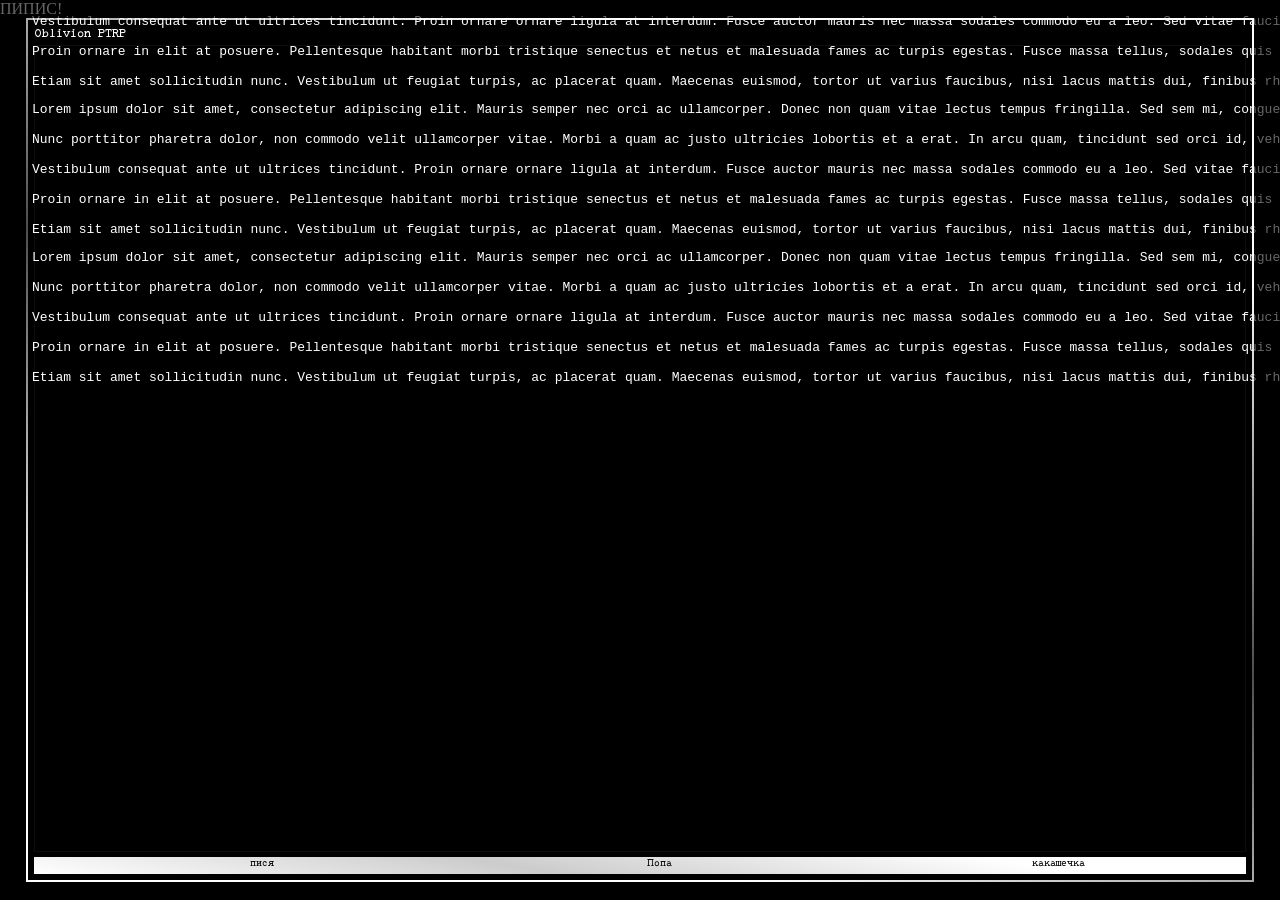
<file: intertest.html>
<!DOCTYPE html>
<html lang="">
  <head>
    <meta charset="utf-8">
    <link rel='stylesheet' type='text/css' href='assets/styles/nterfacer1.css'>
    <link rel='stylesheet' type='text/css' href='assets/styles/main.css'>
    <title></title>
  </head>
  <body>
    <dialog-nametag>ПИПИС!</dialog-nametag>
    <main>
    <pre>Lorem ipsum dolor sit amet, consectetur adipiscing elit. Mauris semper nec orci ac ullamcorper. Donec non quam vitae lectus tempus fringilla. Sed sem mi, congue vitae sapien non, aliquet iaculis ligula. Cras sagittis augue vel urna accumsan, ac congue ante placerat. Praesent dui lectus, dictum id arcu posuere, blandit elementum purus. Phasellus luctus, ligula quis ornare tristique, ante metus congue felis, ac sagittis ante sem eget dolor. Fusce id neque est. Cras pretium quis augue id molestie. Mauris non quam pulvinar, lacinia felis sit amet, iaculis sem. Fusce id nulla pellentesque, molestie neque ac, molestie purus. Phasellus malesuada massa ligula, at laoreet tellus pretium sed.

Nunc porttitor pharetra dolor, non commodo velit ullamcorper vitae. Morbi a quam ac justo ultricies lobortis et a erat. In arcu quam, tincidunt sed orci id, vehicula feugiat magna. Proin quis magna a odio commodo faucibus. Donec lorem nunc, laoreet a luctus at, viverra ac erat. Duis porta, ante non euismod gravida, enim lorem placerat urna, nec ullamcorper velit lorem at dolor. Proin ac arcu sed risus vestibulum pulvinar. Fusce sapien quam, ornare sit amet accumsan a, commodo vitae arcu. Integer tempor id mauris non laoreet. Nulla ornare, nisl ut laoreet dapibus, lorem eros commodo urna, in suscipit quam turpis sed nulla. Morbi ut est mi.

Vestibulum consequat ante ut ultrices tincidunt. Proin ornare ornare ligula at interdum. Fusce auctor mauris nec massa sodales commodo eu a leo. Sed vitae faucibus erat. Duis id nulla euismod, convallis ex gravida, placerat nulla. In vehicula gravida euismod. Orci varius natoque penatibus et magnis dis parturient montes, nascetur ridiculus mus. Maecenas mattis rhoncus volutpat. Etiam sodales sodales odio, vitae placerat augue sagittis non. Donec id dictum lorem, ut varius nisi. Duis sit amet elit sollicitudin, ornare justo at, ultricies augue. Nulla facilisi.

Proin ornare in elit at posuere. Pellentesque habitant morbi tristique senectus et netus et malesuada fames ac turpis egestas. Fusce massa tellus, sodales quis neque sed, malesuada vestibulum felis. Suspendisse potenti. Phasellus malesuada tincidunt nunc quis dapibus. Duis porttitor metus dui, nec ornare tellus eleifend eget. Suspendisse at libero at augue condimentum commodo a non felis. In arcu elit, vulputate et felis vitae, aliquet ullamcorper velit. Donec aliquam nisi ac magna eleifend cursus. Quisque ut faucibus orci. Aenean iaculis, massa et accumsan mattis, nunc lorem porttitor dolor, at faucibus dolor orci in nisl. In hac habitasse platea dictumst. Ut eu finibus velit. Nam feugiat, nunc in fermentum elementum, nisi purus tincidunt nisi, ac maximus quam magna ac mauris. Phasellus in ligula ac lectus aliquet sodales id vel mauris.

Etiam sit amet sollicitudin nunc. Vestibulum ut feugiat turpis, ac placerat quam. Maecenas euismod, tortor ut varius faucibus, nisi lacus mattis dui, finibus rhoncus est libero pellentesque nunc. Phasellus non sapien id enim blandit scelerisque. Etiam dignissim magna justo, id bibendum mauris hendrerit et. Praesent pulvinar finibus gravida. Etiam ornare neque eget leo semper iaculis. Maecenas molestie, lorem non suscipit vestibulum, nisl neque consequat neque, fermentum porttitor turpis magna eu turpis. Interdum et malesuada fames ac ante ipsum primis in faucibus. Sed laoreet ligula convallis sollicitudin congue. Mauris blandit nisl vitae gravida pulvinar. Nullam efficitur suscipit gravida. Pellentesque hendrerit viverra sapien, id venenatis lectus dictum at. Ut in lorem ut leo tincidunt ornare. Vivamus pulvinar, sem eget sollicitudin tempus, dolor ligula tincidunt ipsum, non aliquet neque massa bibendum quam. Pellentesque accumsan erat quis velit interdum semper.</pre>
    <pre>Lorem ipsum dolor sit amet, consectetur adipiscing elit. Mauris semper nec orci ac ullamcorper. Donec non quam vitae lectus tempus fringilla. Sed sem mi, congue vitae sapien non, aliquet iaculis ligula. Cras sagittis augue vel urna accumsan, ac congue ante placerat. Praesent dui lectus, dictum id arcu posuere, blandit elementum purus. Phasellus luctus, ligula quis ornare tristique, ante metus congue felis, ac sagittis ante sem eget dolor. Fusce id neque est. Cras pretium quis augue id molestie. Mauris non quam pulvinar, lacinia felis sit amet, iaculis sem. Fusce id nulla pellentesque, molestie neque ac, molestie purus. Phasellus malesuada massa ligula, at laoreet tellus pretium sed.

Nunc porttitor pharetra dolor, non commodo velit ullamcorper vitae. Morbi a quam ac justo ultricies lobortis et a erat. In arcu quam, tincidunt sed orci id, vehicula feugiat magna. Proin quis magna a odio commodo faucibus. Donec lorem nunc, laoreet a luctus at, viverra ac erat. Duis porta, ante non euismod gravida, enim lorem placerat urna, nec ullamcorper velit lorem at dolor. Proin ac arcu sed risus vestibulum pulvinar. Fusce sapien quam, ornare sit amet accumsan a, commodo vitae arcu. Integer tempor id mauris non laoreet. Nulla ornare, nisl ut laoreet dapibus, lorem eros commodo urna, in suscipit quam turpis sed nulla. Morbi ut est mi.

Vestibulum consequat ante ut ultrices tincidunt. Proin ornare ornare ligula at interdum. Fusce auctor mauris nec massa sodales commodo eu a leo. Sed vitae faucibus erat. Duis id nulla euismod, convallis ex gravida, placerat nulla. In vehicula gravida euismod. Orci varius natoque penatibus et magnis dis parturient montes, nascetur ridiculus mus. Maecenas mattis rhoncus volutpat. Etiam sodales sodales odio, vitae placerat augue sagittis non. Donec id dictum lorem, ut varius nisi. Duis sit amet elit sollicitudin, ornare justo at, ultricies augue. Nulla facilisi.

Proin ornare in elit at posuere. Pellentesque habitant morbi tristique senectus et netus et malesuada fames ac turpis egestas. Fusce massa tellus, sodales quis neque sed, malesuada vestibulum felis. Suspendisse potenti. Phasellus malesuada tincidunt nunc quis dapibus. Duis porttitor metus dui, nec ornare tellus eleifend eget. Suspendisse at libero at augue condimentum commodo a non felis. In arcu elit, vulputate et felis vitae, aliquet ullamcorper velit. Donec aliquam nisi ac magna eleifend cursus. Quisque ut faucibus orci. Aenean iaculis, massa et accumsan mattis, nunc lorem porttitor dolor, at faucibus dolor orci in nisl. In hac habitasse platea dictumst. Ut eu finibus velit. Nam feugiat, nunc in fermentum elementum, nisi purus tincidunt nisi, ac maximus quam magna ac mauris. Phasellus in ligula ac lectus aliquet sodales id vel mauris.

Etiam sit amet sollicitudin nunc. Vestibulum ut feugiat turpis, ac placerat quam. Maecenas euismod, tortor ut varius faucibus, nisi lacus mattis dui, finibus rhoncus est libero pellentesque nunc. Phasellus non sapien id enim blandit scelerisque. Etiam dignissim magna justo, id bibendum mauris hendrerit et. Praesent pulvinar finibus gravida. Etiam ornare neque eget leo semper iaculis. Maecenas molestie, lorem non suscipit vestibulum, nisl neque consequat neque, fermentum porttitor turpis magna eu turpis. Interdum et malesuada fames ac ante ipsum primis in faucibus. Sed laoreet ligula convallis sollicitudin congue. Mauris blandit nisl vitae gravida pulvinar. Nullam efficitur suscipit gravida. Pellentesque hendrerit viverra sapien, id venenatis lectus dictum at. Ut in lorem ut leo tincidunt ornare. Vivamus pulvinar, sem eget sollicitudin tempus, dolor ligula tincidunt ipsum, non aliquet neque massa bibendum quam. Pellentesque accumsan erat quis velit interdum semper.</pre>
    <pre>Lorem ipsum dolor sit amet, consectetur adipiscing elit. Mauris semper nec orci ac ullamcorper. Donec non quam vitae lectus tempus fringilla. Sed sem mi, congue vitae sapien non, aliquet iaculis ligula. Cras sagittis augue vel urna accumsan, ac congue ante placerat. Praesent dui lectus, dictum id arcu posuere, blandit elementum purus. Phasellus luctus, ligula quis ornare tristique, ante metus congue felis, ac sagittis ante sem eget dolor. Fusce id neque est. Cras pretium quis augue id molestie. Mauris non quam pulvinar, lacinia felis sit amet, iaculis sem. Fusce id nulla pellentesque, molestie neque ac, molestie purus. Phasellus malesuada massa ligula, at laoreet tellus pretium sed.

Nunc porttitor pharetra dolor, non commodo velit ullamcorper vitae. Morbi a quam ac justo ultricies lobortis et a erat. In arcu quam, tincidunt sed orci id, vehicula feugiat magna. Proin quis magna a odio commodo faucibus. Donec lorem nunc, laoreet a luctus at, viverra ac erat. Duis porta, ante non euismod gravida, enim lorem placerat urna, nec ullamcorper velit lorem at dolor. Proin ac arcu sed risus vestibulum pulvinar. Fusce sapien quam, ornare sit amet accumsan a, commodo vitae arcu. Integer tempor id mauris non laoreet. Nulla ornare, nisl ut laoreet dapibus, lorem eros commodo urna, in suscipit quam turpis sed nulla. Morbi ut est mi.

Vestibulum consequat ante ut ultrices tincidunt. Proin ornare ornare ligula at interdum. Fusce auctor mauris nec massa sodales commodo eu a leo. Sed vitae faucibus erat. Duis id nulla euismod, convallis ex gravida, placerat nulla. In vehicula gravida euismod. Orci varius natoque penatibus et magnis dis parturient montes, nascetur ridiculus mus. Maecenas mattis rhoncus volutpat. Etiam sodales sodales odio, vitae placerat augue sagittis non. Donec id dictum lorem, ut varius nisi. Duis sit amet elit sollicitudin, ornare justo at, ultricies augue. Nulla facilisi.

Proin ornare in elit at posuere. Pellentesque habitant morbi tristique senectus et netus et malesuada fames ac turpis egestas. Fusce massa tellus, sodales quis neque sed, malesuada vestibulum felis. Suspendisse potenti. Phasellus malesuada tincidunt nunc quis dapibus. Duis porttitor metus dui, nec ornare tellus eleifend eget. Suspendisse at libero at augue condimentum commodo a non felis. In arcu elit, vulputate et felis vitae, aliquet ullamcorper velit. Donec aliquam nisi ac magna eleifend cursus. Quisque ut faucibus orci. Aenean iaculis, massa et accumsan mattis, nunc lorem porttitor dolor, at faucibus dolor orci in nisl. In hac habitasse platea dictumst. Ut eu finibus velit. Nam feugiat, nunc in fermentum elementum, nisi purus tincidunt nisi, ac maximus quam magna ac mauris. Phasellus in ligula ac lectus aliquet sodales id vel mauris.

Etiam sit amet sollicitudin nunc. Vestibulum ut feugiat turpis, ac placerat quam. Maecenas euismod, tortor ut varius faucibus, nisi lacus mattis dui, finibus rhoncus est libero pellentesque nunc. Phasellus non sapien id enim blandit scelerisque. Etiam dignissim magna justo, id bibendum mauris hendrerit et. Praesent pulvinar finibus gravida. Etiam ornare neque eget leo semper iaculis. Maecenas molestie, lorem non suscipit vestibulum, nisl neque consequat neque, fermentum porttitor turpis magna eu turpis. Interdum et malesuada fames ac ante ipsum primis in faucibus. Sed laoreet ligula convallis sollicitudin congue. Mauris blandit nisl vitae gravida pulvinar. Nullam efficitur suscipit gravida. Pellentesque hendrerit viverra sapien, id venenatis lectus dictum at. Ut in lorem ut leo tincidunt ornare. Vivamus pulvinar, sem eget sollicitudin tempus, dolor ligula tincidunt ipsum, non aliquet neque massa bibendum quam. Pellentesque accumsan erat quis velit interdum semper.</pre>
    </main>
    <footer></footer>
    <div id="UI">
<uihead onclick="window.location.href='https://example.com';">Oblivion PTRP</uihead>
    <uidivider></uidivider>
<ul>
<li>пися</li>
<li>Попа</li>
<li>какашечка</li>
</ul>
    </div>
  </body>
</html>
</file>
<file: assets/styles/nterfacer1.css>
@import 'fonts.css';
#UI {
    z-index:            20;
    position:           fixed;
    width:              96vw;
    height:             96vh;
    margin:             0;
    box-sizing:         border-box;

    display:            flex;
    flex-direction:     column;

    top:                2vh;
    left:               2vw;

    border:             0.2cqw solid red;
    border-image:       linear-gradient(20deg, white 20%, rgba(255, 255, 255, 0.3), white 80%) 1;

    padding:            0.5%;
    gap:                0.5%;

    box-shadow:         0 0 4px 40vW rgba(0, 0, 0, 0.6);
    font-family:        mono;
    pointer-events:     none;
}
#UI > ul {
    display:            flex;
    flex-direction:     row;
    justify-content:    space-between;

    height:             2%;
    min-height:         1.2cqw;

    margin:             0;

    background:         linear-gradient(10deg, white, rgba(255, 255, 255, 0.8), white 80%);
    color:              black;
}
#UI > ul > li {
    display:            block;
    width:              32%;
    font-size:          0.8cqw;
    pointer-events:     all;
    text-align:         center;

    cursor:             pointer;
    transition:         color 0.3 ease;
}
#UI > ul > li:hover     {
    color:              rgb(168, 0, 42);
}
uidivider {
    flex-grow:          1;
    border:             0.1cqw solid rgba(255, 255, 255, 0.05);
}
uihead {
    text-shadow:        0 0 10px black;
    background-color:   rgba(22, 21, 21, 0.4);
    width:              fit-content;
    cursor:             pointer;
    font-size:          1cqw;
    pointer-events:     all;
}
#popupf11 {
  font-size:      1cqw;
  position:       absolute;
  top:              0;
  right:            0;     
  animation-name: popupych;
  animation-duration: 4s;
  animation-iteration-count: 1;
  animation-fill-mode: forwards;
}
@keyframes popupych{
    from{color:transparent;}
    25%{color:white;}
    75%{color:white;}
    to{display:none;color:transparent}
}
</file>
<file: assets/styles/main.css>
@import 'fonts.css';
@import 'var.css';

::selection {
  background-color: rgba(141, 0, 35, 0.7);
}

body {
    color:              white;
    background-color:   black;
    margin:             0;
}
ul {
    list-style-type:    none;
}
header{
    height:             95vh;
    max-height:         56.25vw;
    width:              100vw;
    text-align:         center;
    display:            flex;
    flex-direction:     column;
    justify-content:    center;
    gap:                1cqw;
}

header > h1 {
    font-family:        kraft;
    color:              rgba(255, 255, 255, 0.95);
    font-size:          18cqw;
    margin:             0;
}

header > h2 {
    font-family:        mono;
    color:              rgba(255, 255, 255, 0.95);
    font-size:          2cqw;
    margin:             0;
}

.chapter-0 {
    background:         url(../pics/bgch0.png);
    background-size:    100% auto;
}

#divider-tape {
    background:         url(../pics/tapedivider.png);
    width:              100vw;
    margin:             0;
    height:             6vw;
    transform:          translate(0, -4vw) rotate(1deg);
    background-size:    cover;
    /* image-rendering:    crisp-edges; */
}
main {
    width:              95vw;
    margin:             0;
    margin-top:         -6vw;
    margin-inline:      auto;
}
h1 {
    font-family:        unbounded;
    margin:             1cqw;
    font-size:          2.3cqw;
}
.about {
    width:              94vw;
    margin-inline:      auto;
    margin-bottom:      0;
}
.about > p {
    height:             12vw;
    width:              67%;
    border-inline:      0.2cqw dashed rgb(12, 12, 12);
    font-size:          1.2cqw;
    font-family:        mono;
    padding-inline:     2cqw;
    box-sizing:         border
}
.fracs {
    display:            flex;
    flex-direction:     row;
    justify-content:    space-between;
    height:             16vw;
}
.fracs>div {
    flex-grow:          1;
    width:              50%;
    transition:         all 1s;
}
.fracs>div>h2 {
    font-size:          2cqw;
    text-shadow:        0 0 10px black;
}
.fracs>div>p {
    font-size:          1cqw;
    text-shadow:        0 0 10px black;
    Width:              32vw;
}
.fracs>h3 {
    width:              10%;
    height:             6vw;
    margin-top:         5vw;
    font-family:        zozh;        
    font-size:          3cqw;
    text-align:         center;
    color:              rgba(255, 255, 255, 0.756);
}
.fracs > div:hover {
    width:                  35%;
}
#phobos {
    background:         linear-gradient(to right, rgb(25, 9, 40), transparent), 
                        url(../pics/phobos-beta-logo.png);
    background-size:    auto, auto 120%;
    background-repeat:  no-repeat;
    background-position:center;
    text-align:         left;
    padding-left:       2vw;
    font-family:        mono;
}
#phobos:hover {
    background-size:        auto, auto 130%;
}
#offsprings {
    background:         linear-gradient(to left, rgb(7, 18, 36), transparent), 
                        url(../pics/offsprings-beta-logo.png);
    background-size:    auto, auto 110%;
    background-repeat:  no-repeat;
    background-position:center;
    text-align:         right;
    font-family:        oldsov;
}
#offsprings:hover {
    background-size:        auto, auto 120%;
}
#offsprings > h2 {
    font-size:          1.6cqw;
    margin-right:       2vw;
}
#offsprings > p {
    font-size:          0.8cqw;
    margin-left:        auto;
    margin-right:       2vw;
    margin-top:         2.3cqw;
}
.npcs {
    height:             16vw;
    width:              90vw;
}
.npcs>ul {
    width:              100%;
    height:             100%;
    display:            flex;
    flex-direction:     row;
    overflow:           scroll;
    scrollbar-color:    rgb(15, 15, 15) black;
    scrollbar-width:    auto;
    scrollbar-gutter:   stable both-edges;
    gap:                1%;
    justify-content:    space-around;
    align-items:        center;
    padding-inline:     2cqw;
}
.npcs>ul>li {
    height:             90%;
    min-width:          20vw;
    background-color:   rgb(17, 17, 17);
    flex-grow:          0;
    overflow:           hidden;
    border-radius:      0.3cqw;
    transition:         transform 0.4s;
    border:             0.2cqw solid rgb(38, 38, 38);
    display:            flex;
    flex-direction:     column;
    align-items:        center;
}
.npcs>ul>li>h2 {
    font-size:          2cqw;
    font-family:        patebold;
    text-align:         center;
    margin:             0.5cqw;
}
.npcs>ul>li>p {
    font-size:          1cqw;
    font-family:        mono;
    text-align:         center;
    margin:             0;
}
.npcs>ul>li:hover {
    transform:          scale(1.02);
}
.npcs>ul>li.offspringsnpc {
    border:             0.2cqw solid rgb(20, 37, 58);
    background-color:   rgb(16, 21, 26);
}
.npcs>ul>li.phobosnpc {
    border:             0.2cqw solid rgb(31, 20, 58);
    background-color:   rgb(20, 14, 31);
}
.npcimg {
    height:             60%;
    margin-inline:      auto;      
}       
.npcs > h4 {
    width:              40%;
    font-family:        mono;
    font-size:          0.7cqw;
    color:              rgb(40, 40, 40);
    padding-left:       2cqw;          
    text-align:         left;
    margin:             0;
    position:           absolute;   
    transform:          translate(0, -1cqw);
}
.articles {
    margin-top:         6%;
}
</file>
